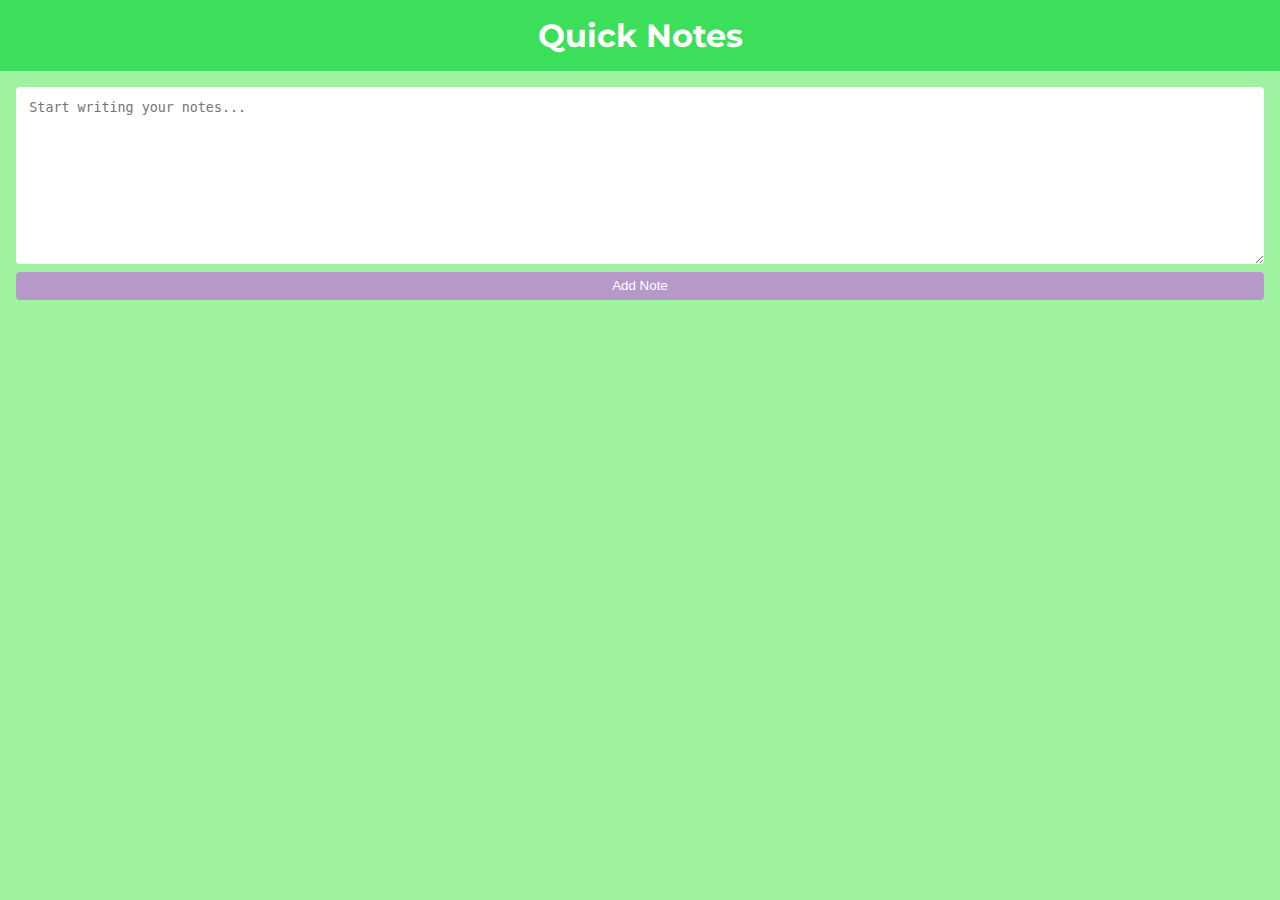
<file: index.html>
<!DOCTYPE html>
<html lang="en">
<head>
    <meta charset="UTF-8">
    <meta http-equiv="X-UA-Compatible" content="IE=edge">
    <meta name="viewport" content="width=device-width, initial-scale=1.0">
    <link rel="preconnect" href="https://fonts.googleapis.com">
<link rel="preconnect" href="https://fonts.gstatic.com" crossorigin>
<link href="https://fonts.googleapis.com/css2?family=Lato:wght@100;400;700&family=Montserrat:wght@100;300;400;500&family=Open+Sans:wght@300;400;800&family=Roboto:wght@100;300;400;500;700&display=swap" rel="stylesheet"> 
    <link rel="stylesheet" href="./css/styles.css">
    <title>Quick Notes</title>
</head>
<body>
    <main class="container">
        <header class="header">
            <h1 class="main-heading">Quick Notes</h1>
        </header>
        <div class="text-container">
            <textarea name="note-area" class="note-area"" cols="30" rows="10" placeholder="Start writing your notes..." required></textarea>
            <button type="submit" class="save-btn">Add Note</button>
        </div>
        <ul class="saved-notes"></ul>
    </main>
    <script src="./js/script.js"></script>
</body>
</html>
</file>
<file: css/styles.css>
@import url('https://fonts.googleapis.com/css2?family=Lato:wght@100;400;700&family=Montserrat:wght@100;300;400;500&family=Open+Sans:wght@300;400;800&family=Roboto:wght@100;300;400;500;700&display=swap');
* {
    margin: 0;
    padding: 0;
    box-sizing: border-box;
}

:root {
    --font-color: #fefefe;
    --light-color: #9ff3a0;
    --accent-color: #3cdf59;
    --accent-color2: #b699c8;
}

body {
    background: var(--light-color);
    font-family: 'Montserrat', 'Open Sans', sans-serif;
    text-align: center;
    min-width: 300px;
}

.header {
    width: 100%;
    color: white;
    background-color: #3cdf59;
    padding: 1em 0;
}

.text-container {
    display: flex;
    flex-direction: column;
    justify-content: center;
    gap: .5em;
    margin: 1em;
}

.note-area {
    border: none;
    padding: 1em;
    border-radius: 4px;
}

.note-area:focus, .note-area:focus-visible {
    outline: 2px solid var(--accent-color);
}

.save-btn, .btn {
    border: none;
    border-radius: 4px;
    padding: .5em 1em;
    color: var(--font-color);
    background: var(--accent-color2);
    font-weight: 500;
}

.note-link {
    margin: .5rem;
    list-style: none;
}

.note-link a {
    text-decoration: none;
    font-size: 1.2em;
    color: black;
}

.note-link a:hover {
    text-decoration: underline;
    color: var(--accent-color2);
}

.visible {
    width: 80%;
    margin: .5em auto;
    background: #fefefe;
    border-radius: 4px;
    padding: 2em;
    
}
.hidden {
    display: none;
}
</file>
